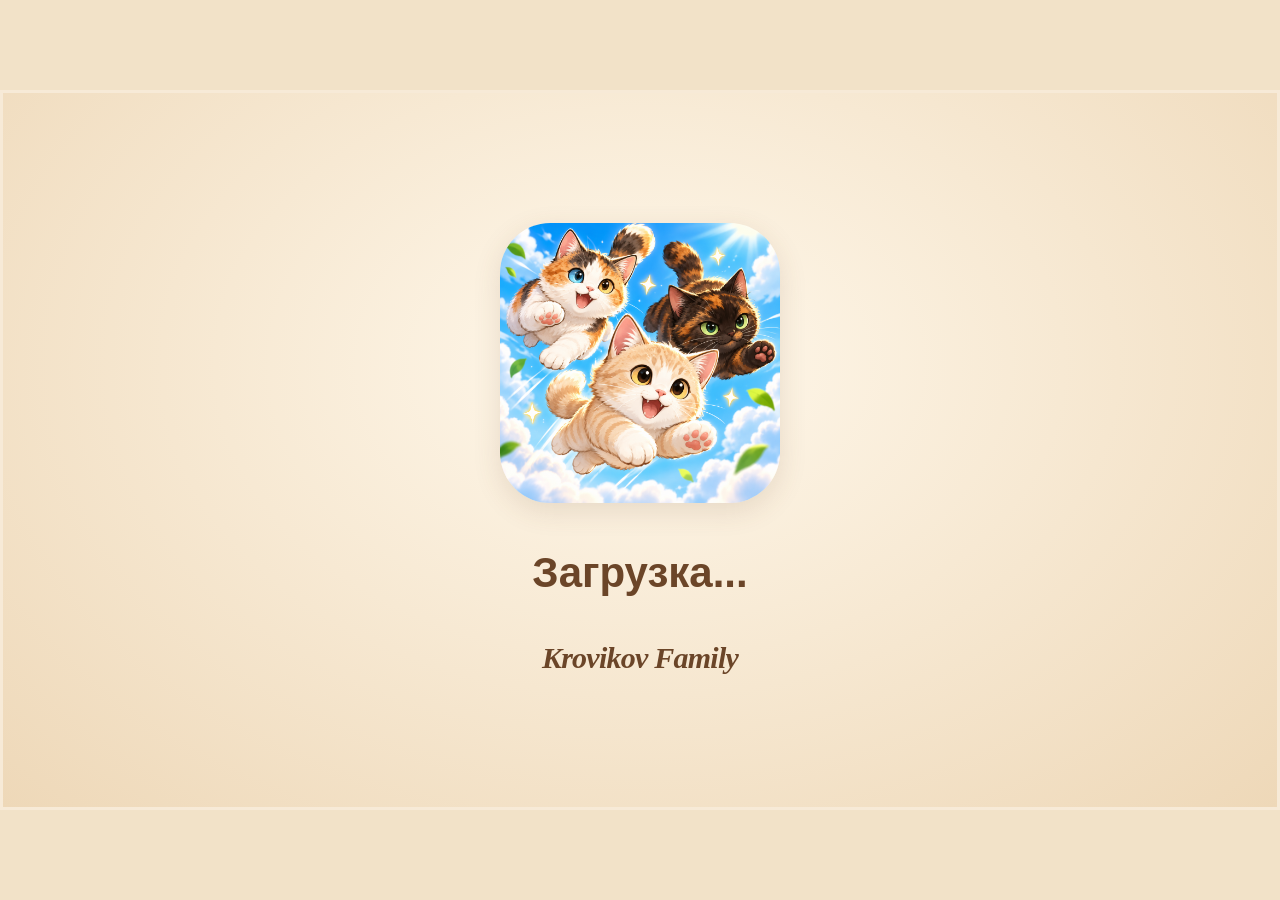
<file: work/loading-preview.html>
<!DOCTYPE html>
<html lang="en">
<head><base href="/">
  <meta charset="UTF-8" />
  <meta name="viewport" content="width=device-width, initial-scale=1.0" />
  <title>Cat Flight</title>
  <link rel="stylesheet" href="style.css" />

  <!-- Yandex Games SDK -->
  
</head>
<body>
  <main class="page">
    <h1 id="pageTitle" class="sr-only">Cat Flight</h1>

    <div class="game-stage">
    <div id="loadingScreen" class="loading-screen" aria-hidden="true">
      <img class="loading-icon" src="icon.png" alt="" draggable="false" fetchpriority="high" />
      <div class="loading-label"><span id="loadingLabel">Загрузка</span><span class="loading-dots"><span>.</span><span>.</span><span>.</span></span></div>
      <div class="loading-developer">Krovikov Family</div>
    </div>
    <canvas
      id="gameCanvas"
      width="420"
      height="640"
      role="img"
      tabindex="0"
      draggable="false"
      aria-labelledby="pageTitle"
      aria-describedby="gameInstructions gameStatus"
    ></canvas>
    <section id="characterMenu" class="character-menu" aria-labelledby="menuTitle" hidden>
      <div class="menu-panel">
        <h2 id="menuTitle"></h2>
        <p id="menuSubtitle" class="menu-subtitle"></p>
        <p id="runResult" class="run-result" hidden></p>
        <h3 id="heroLabel"></h3>
        <div id="heroPicker" class="hero-picker" role="group" aria-labelledby="heroLabel"></div>
        <button id="playButton" class="play-button" type="button"></button>
        <p id="menuHint" class="menu-hint"></p>
      </div>
    </section>
    </div>

    <p id="gameInstructions" class="sr-only"></p>
    <p id="gameStatus" class="sr-only" aria-live="polite" aria-atomic="true"></p>
  </main>

  
</body>
</html>
</file>
